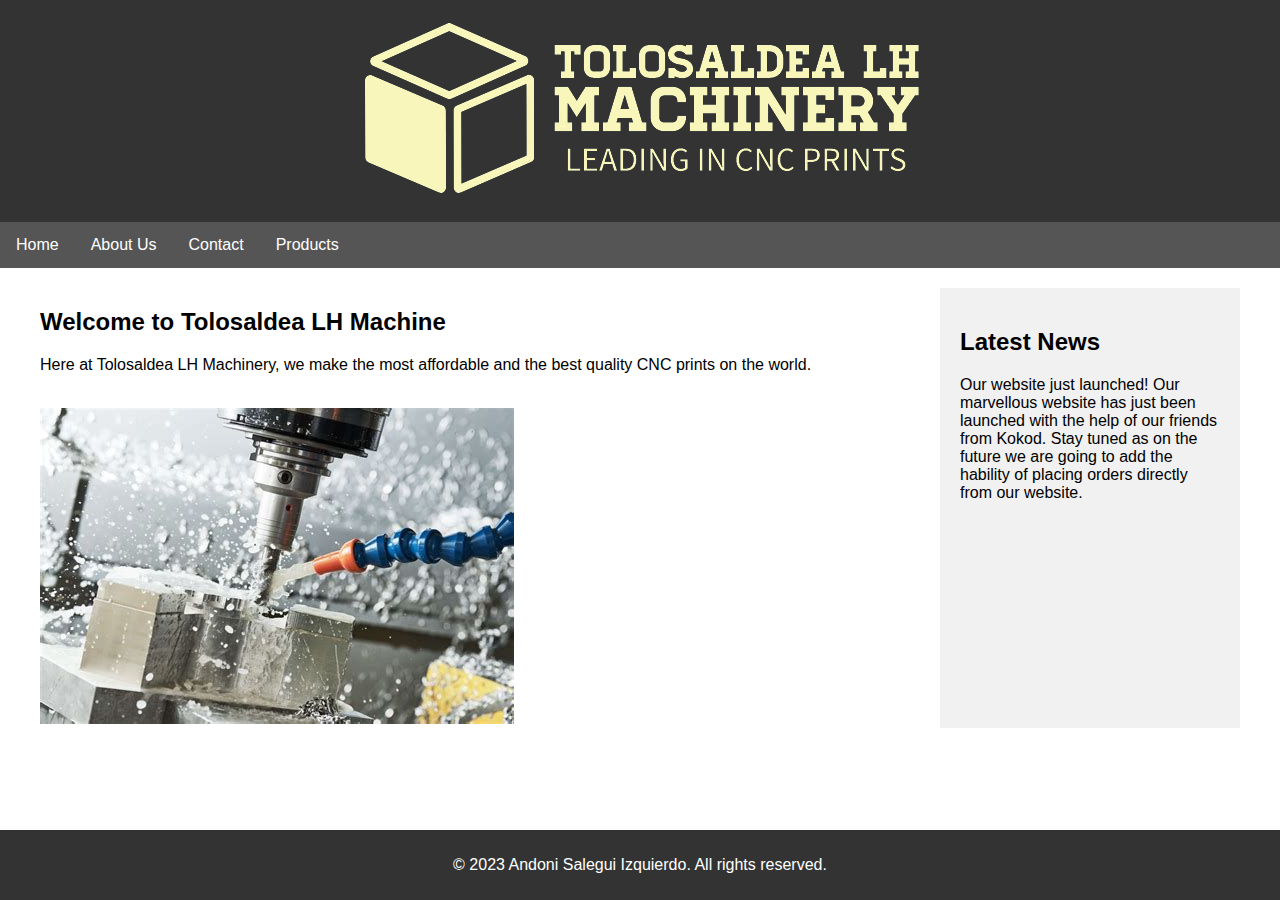
<file: index.html>
<!DOCTYPE html>
<html>
<head>
   <link rel="stylesheet" href="styles.css">
   <title>Tolosaldea LH Machine</title>
   <link rel="icon" type="image/png" href="icon.png"/>
</head>
<body>
   <!-- Header with Banner and Logo -->
   <header>
       <div class="banner">
           <img src="image.png" alt="Tolosaldea LH Machinery">
       </div>
   </header>

   <!-- Navigation Menu -->
   <nav>
       <ul class="nav-links">
           <li><a href="index.html">Home</a></li>
           <li><a href="about.html">About Us</a></li>
           <li><a href="contact.html">Contact</a></li>
           <li class="dropdown">
               <a href="#products">Products</a>
               <div class="dropdown-content">
                <a href="low.html">Low price CNC print</a>
                <a href="high.html">High quality CNC print</a>
               </div>
           </li>
           <li class="menu-icon">
               <i class="fas fa-bars"></i>
           </li>
       </ul>
   </nav>

   <main>
       <!-- Two-column layout -->
       <div class="main-content">
           <section id="home">
               <h2>Welcome to Tolosaldea LH Machine</h2>
               <p>Here at Tolosaldea LH Machinery, we make the most affordable and the best quality CNC prints on the world.</p>
               <br>
               <img src="cnc.jpeg" alt="CNC Printing Machine">
           </section>
       </div>

       <!-- Sidebar -->
       <aside>
           <h2>Latest News</h2>
           <p>Our website just launched! Our marvellous website has just been launched with the help of our friends from Kokod. Stay tuned as on the future we are going to add the hability of placing orders directly from our website.</p>
       </aside>
   </main>

   <!-- Footer -->
   <footer>
       <p>&copy; 2023 Andoni Salegui Izquierdo. All rights reserved.</p>
   </footer>

</body>
</html>
</file>
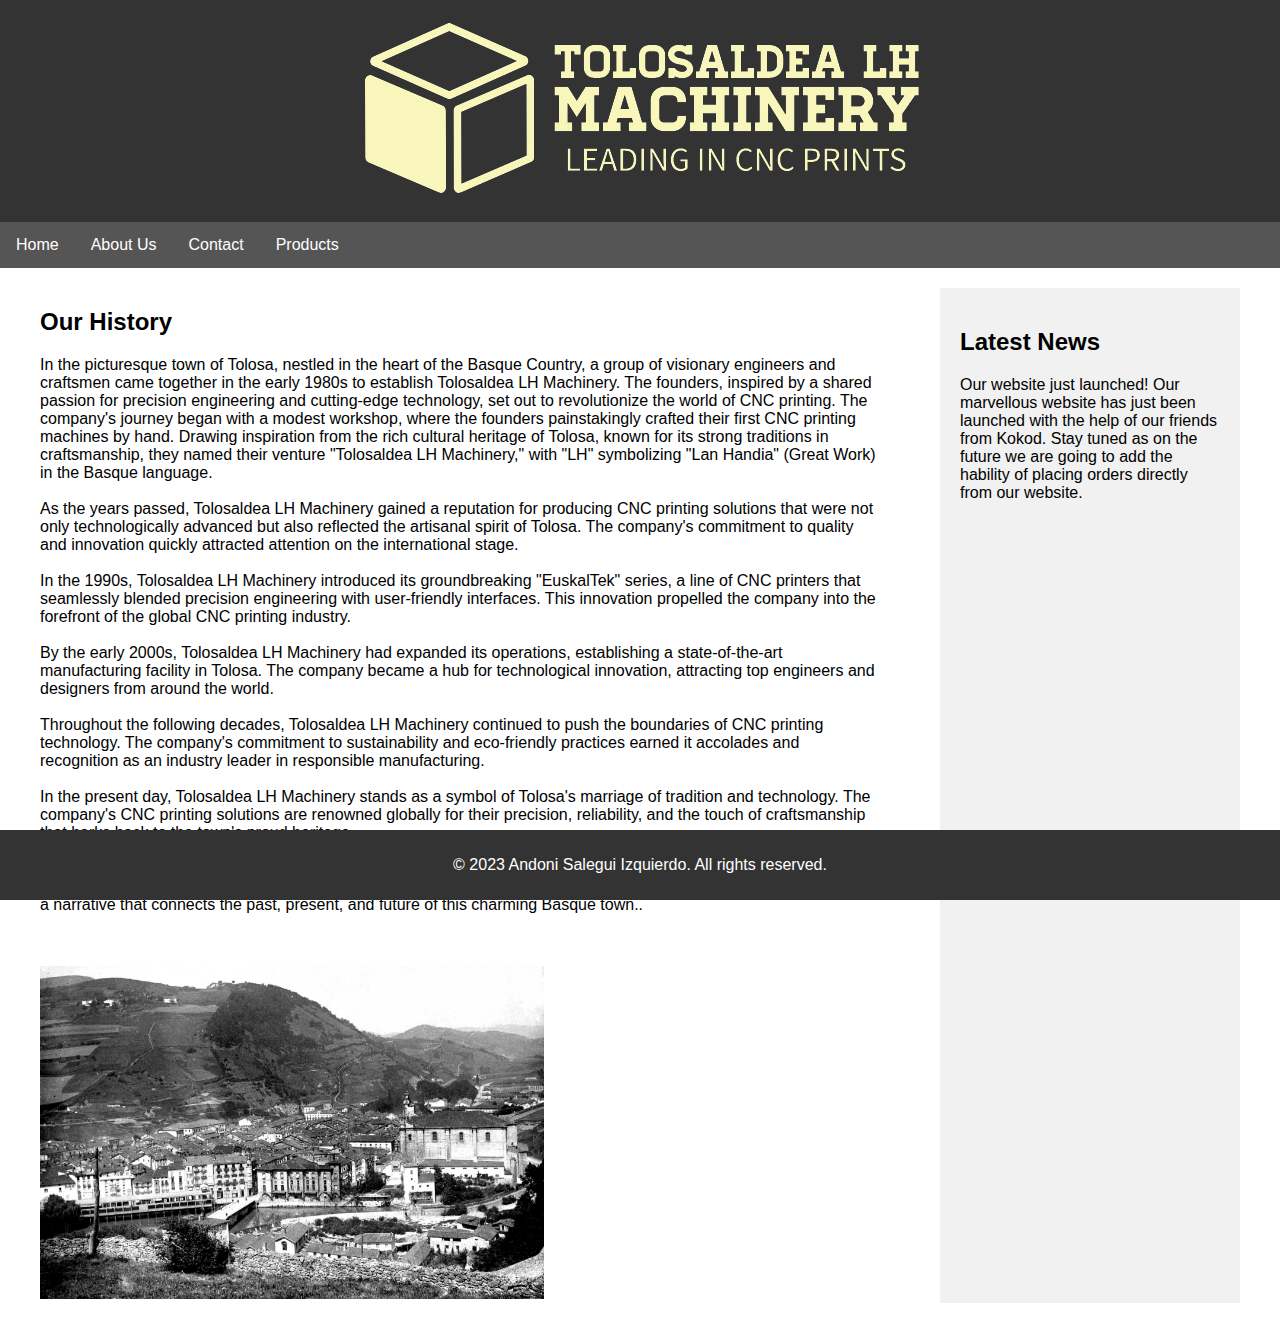
<file: about.html>
<!DOCTYPE html>
<html>
<head>
   <link rel="stylesheet" href="styles.css">
   <title>Tolosaldea LH Machine</title>
   <link rel="icon" type="image/png" href="icon.png"/>
</head>
<body>
   <!-- Header with Banner and Logo -->
   <header>
       <div class="banner">
           <img src="image.png" alt="Tolosaldea LH Machinery">
       </div>
   </header>

   <!-- Navigation Menu -->
   <nav>
       <ul class="nav-links">
           <li><a href="index.html">Home</a></li>
           <li><a href="about.html">About Us</a></li>
           <li><a href="contact.html">Contact</a></li>
           <li class="dropdown">
               <a href="#products">Products</a>
               <div class="dropdown-content">
                <a href="low.html">Low price CNC print</a>
                <a href="high.html">High quality CNC print</a>
               </div>
           </li>
           <li class="menu-icon">
               <i class="fas fa-bars"></i>
           </li>
       </ul>
   </nav>

   <main>
       <!-- Two-column layout -->
       <div class="main-content">
           <section id="about">
               <h2>Our History</h2>
               <p>In the picturesque town of Tolosa, nestled in the heart of the Basque Country, a group of visionary engineers and craftsmen came together in the early 1980s to establish Tolosaldea LH Machinery. The founders, inspired by a shared passion for precision engineering and cutting-edge technology, set out to revolutionize the world of CNC printing.

                The company's journey began with a modest workshop, where the founders painstakingly crafted their first CNC printing machines by hand. Drawing inspiration from the rich cultural heritage of Tolosa, known for its strong traditions in craftsmanship, they named their venture "Tolosaldea LH Machinery," with "LH" symbolizing "Lan Handia" (Great Work) in the Basque language.
                <br><br>
                As the years passed, Tolosaldea LH Machinery gained a reputation for producing CNC printing solutions that were not only technologically advanced but also reflected the artisanal spirit of Tolosa. The company's commitment to quality and innovation quickly attracted attention on the international stage.
                <br><br>
                In the 1990s, Tolosaldea LH Machinery introduced its groundbreaking "EuskalTek" series, a line of CNC printers that seamlessly blended precision engineering with user-friendly interfaces. This innovation propelled the company into the forefront of the global CNC printing industry.
                <br><br>
                By the early 2000s, Tolosaldea LH Machinery had expanded its operations, establishing a state-of-the-art manufacturing facility in Tolosa. The company became a hub for technological innovation, attracting top engineers and designers from around the world.
                <br><br>
                Throughout the following decades, Tolosaldea LH Machinery continued to push the boundaries of CNC printing technology. The company's commitment to sustainability and eco-friendly practices earned it accolades and recognition as an industry leader in responsible manufacturing.
                <br><br>
                In the present day, Tolosaldea LH Machinery stands as a symbol of Tolosa's marriage of tradition and technology. The company's CNC printing solutions are renowned globally for their precision, reliability, and the touch of craftsmanship that harks back to the town's proud heritage.
                <br><br>
                Tolosaldea LH Machinery remains deeply rooted in Tolosa, contributing not only to the local economy but also to the town's identity as a hub of innovation. The company's success has become an integral part of Tolosa's story, weaving a narrative that connects the past, present, and future of this charming Basque town..</p>
               <br><br>
               <img style="height: 60%; width: 60%" src="tolosa.jpeg" alt="CNC Printing Machine">
           </section>
       </div>

       <!-- Sidebar -->
       <aside>
           <h2>Latest News</h2>
           <p>Our website just launched! Our marvellous website has just been launched with the help of our friends from Kokod. Stay tuned as on the future we are going to add the hability of placing orders directly from our website.</p>
       </aside>
   </main>

   <!-- Footer -->
   <footer>
       <p>&copy; 2023 Andoni Salegui Izquierdo. All rights reserved.</p>
   </footer>

</body>
</html>
</file>
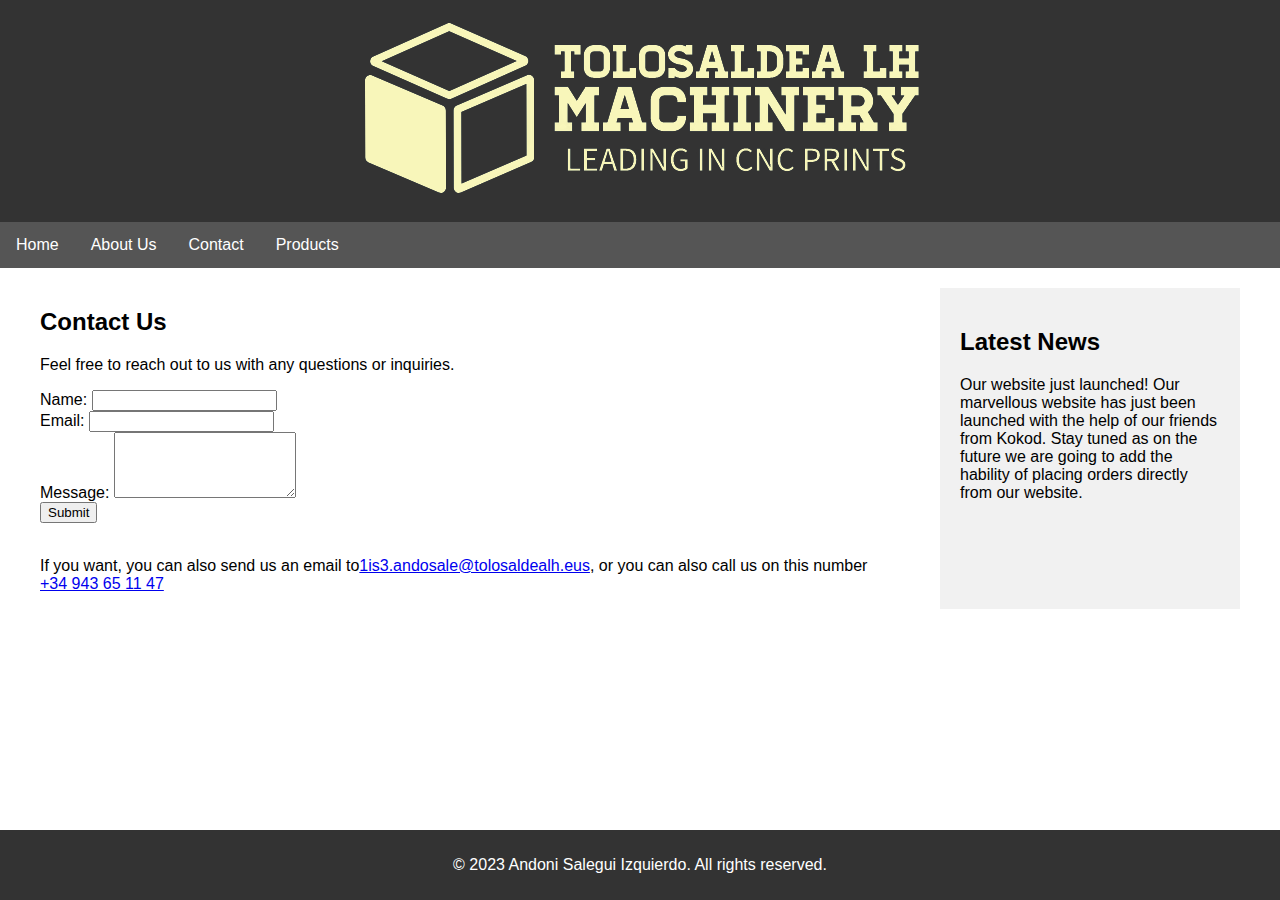
<file: contact.html>
<!DOCTYPE html>
<html>
<head>
   <link rel="stylesheet" href="styles.css">
   <title>Tolosaldea LH Machine</title>
   <link rel="icon" type="image/png" href="icon.png"/>
</head>
<body>
   <!-- Header with Banner and Logo -->
   <header>
       <div class="banner">
           <img src="image.png" alt="Tolosaldea LH Machinery">
       </div>
   </header>

   <!-- Navigation Menu -->
   <nav>
       <ul class="nav-links">
           <li><a href="index.html">Home</a></li>
           <li><a href="about.html">About Us</a></li>
           <li><a href="contact.html">Contact</a></li>
           <li class="dropdown">
               <a href="#products">Products</a>
               <div class="dropdown-content">
                <a href="low.html">Low price CNC print</a>
                <a href="high.html">High quality CNC print</a>
               </div>
           </li>
           <li class="menu-icon">
               <i class="fas fa-bars"></i>
           </li>
       </ul>
   </nav>

   <main>
       <!-- Two-column layout -->
       <div class="main-content">
           <section id="contact ">
                <h2>Contact Us</h2>
                <p>Feel free to reach out to us with any questions or inquiries.</p>
        
                <form action="#" method="post">
                    <label for="name">Name:</label>
                    <input type="text" id="name" name="name" required>
        <br>
                    <label for="email">Email:</label>
                    <input type="email" id="email" name="email" required>
        <br>
                    <label for="message">Message:</label>
                    <textarea id="message" name="message" rows="4" required></textarea>
        <br>
                    <button type="submit">Submit</button>
                </form>
                <br>
                <p>If you want, you can also send us an email to<a href="mailto:1is3.andosale@tolsoaldealh.eus">1is3.andosale@tolosaldealh.eus</a>, or you can also call us on this number <a href="tel:+34943651147">+34 943 65 11 47</a></p>


            </section>
       </div>

       <!-- Sidebar -->
       <aside>
           <h2>Latest News</h2>
           <p>Our website just launched! Our marvellous website has just been launched with the help of our friends from Kokod. Stay tuned as on the future we are going to add the hability of placing orders directly from our website.</p>
       </aside>
   </main>

   <!-- Footer -->
   <footer>
       <p>&copy; 2023 Andoni Salegui Izquierdo. All rights reserved.</p>
   </footer>

</body>
</html>
</file>
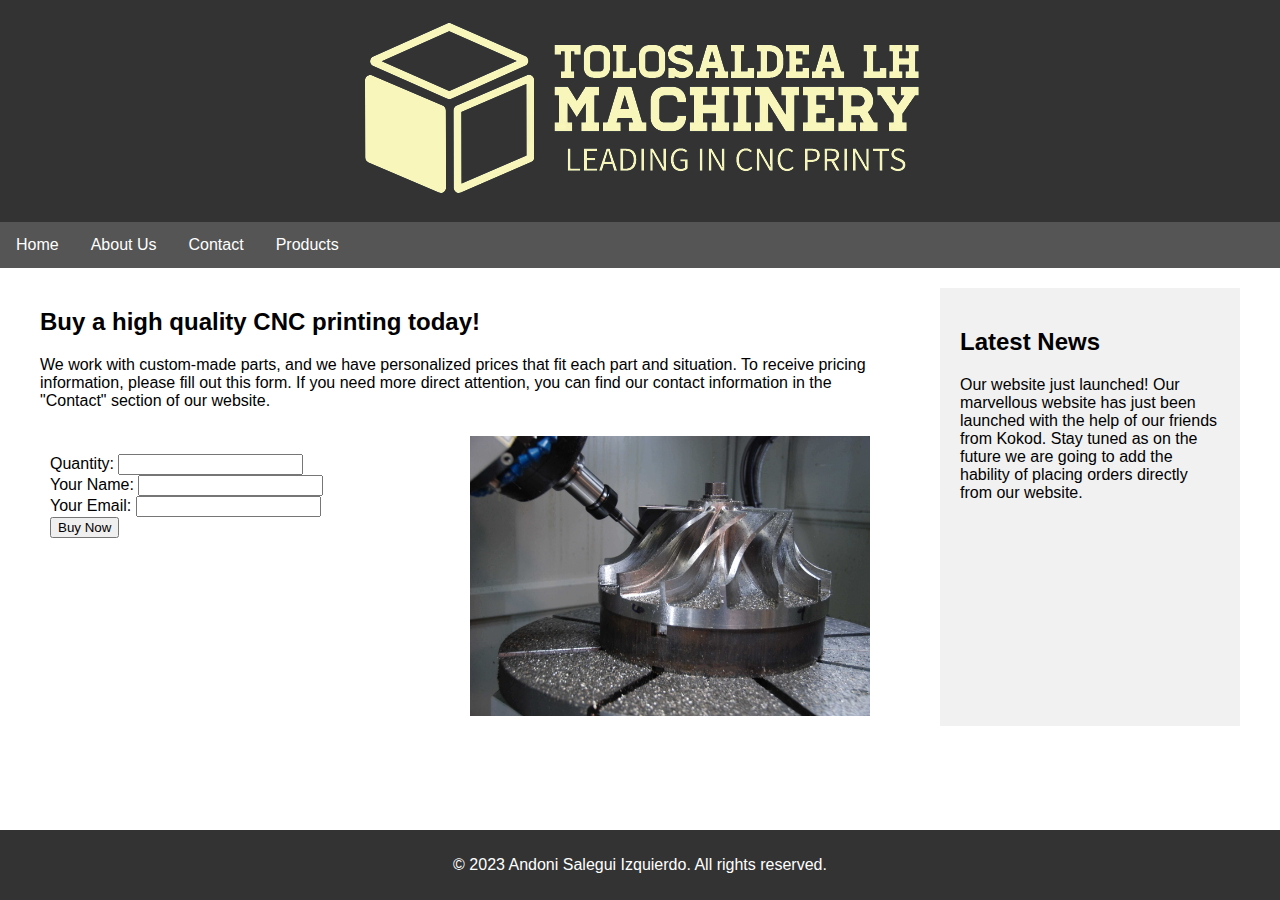
<file: high.html>
<!DOCTYPE html>
<html>
<head>
   <link rel="stylesheet" href="styles.css">
   <title>Tolosaldea LH Machine</title>
   <link rel="icon" type="image/png" href="icon.png"/>
</head>
<body>
   <!-- Header with Banner and Logo -->
   <header>
       <div class="banner">
           <img src="image.png" alt="Tolosaldea LH Machinery">
       </div>
   </header>

   <!-- Navigation Menu -->
   <nav>
       <ul class="nav-links">
           <li><a href="index.html">Home</a></li>
           <li><a href="about.html">About Us</a></li>
           <li><a href="contact.html">Contact</a></li>
           <li class="dropdown">
               <a href="#products">Products</a>
               <div class="dropdown-content">
                <a href="low.html">Low price CNC print</a>
                <a href="high.html">High quality CNC print</a>
               </div>
           </li>
           <li class="menu-icon">
               <i class="fas fa-bars"></i>
           </li>
       </ul>
   </nav>

   <main>
       <!-- Two-column layout -->
       <div class="main-content">
        <section>
            <h2>Buy a high quality CNC printing today!</h2>
            <p>We work with custom-made parts, and we have personalized prices that fit each part and situation. To receive pricing information, please fill out this form. If you need more direct attention, you can find our contact information in the "Contact" section of our website.</p>
<div class="row">
  <div class="column">
    <br>
    <form action="/purchase" method="post">   
        <label for="quantity">Quantity:</label>
        <input type="number" id="quantity" name="quantity" min="1" required>
<br>
        <label for="name">Your Name:</label>
        <input type="text" id="name" name="name" required>
<br>
        <label for="email">Your Email:</label>
        <input type="email" id="email" name="email" required>
<br>
        <button type="submit">Buy Now</button>
    </form>
  </div>
  <div class="column">
    <img src="cnc2.jpeg" alt="A CNC printing made for Garret TurboCharger makers" style="height: 100%; width: 100%;">
  </div>
</div>

        </section>
       </div>

       <!-- Sidebar -->
       <aside>
           <h2>Latest News</h2>
           <p>Our website just launched! Our marvellous website has just been launched with the help of our friends from Kokod. Stay tuned as on the future we are going to add the hability of placing orders directly from our website.</p>
       </aside>
   </main>

   <!-- Footer -->
   <footer>
       <p>&copy; 2023 Andoni Salegui Izquierdo. All rights reserved.</p>
   </footer>

</body>
</html>
</file>
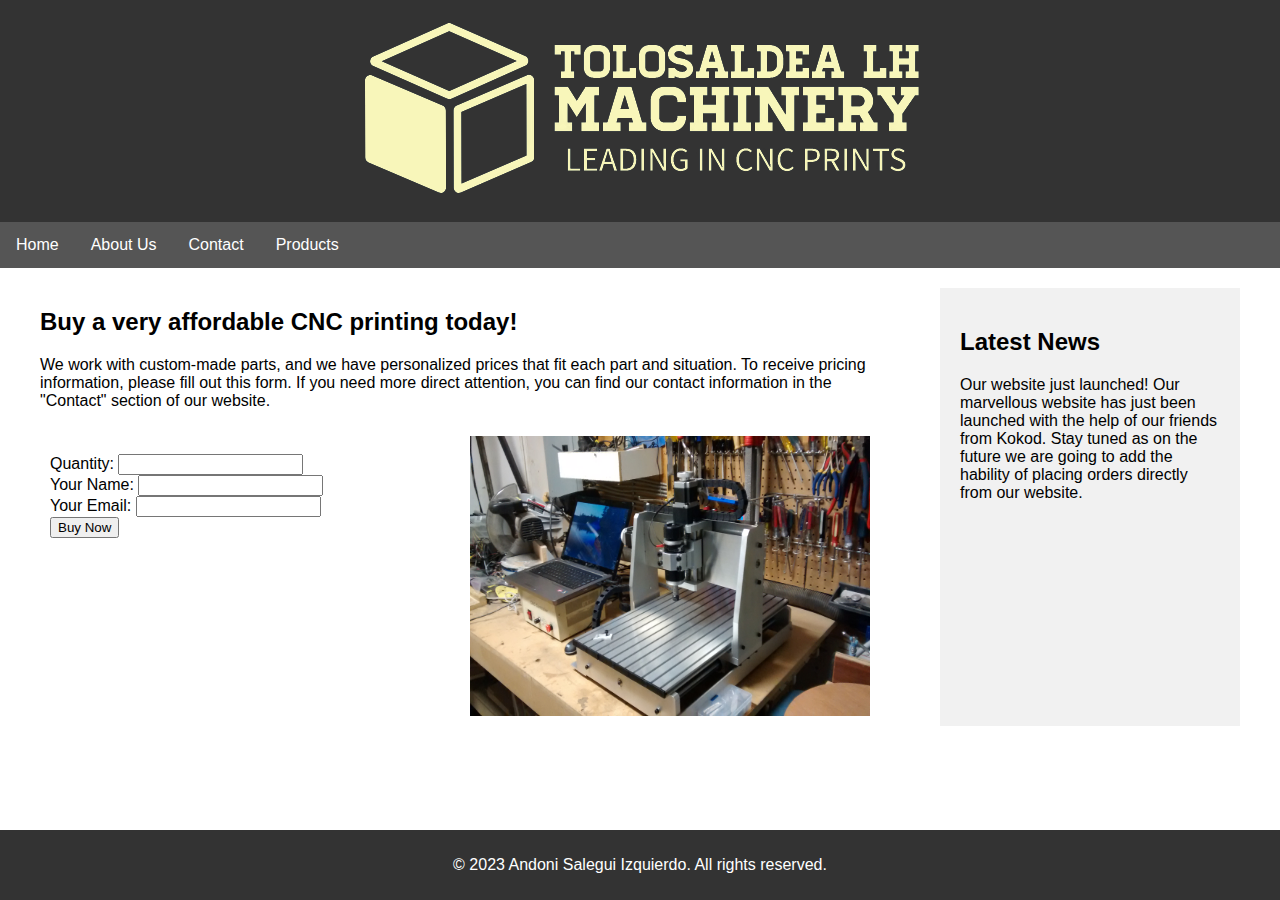
<file: low.html>
<!DOCTYPE html>
<html>
<head>
   <link rel="stylesheet" href="styles.css">
   <title>Tolosaldea LH Machine</title>
   <link rel="icon" type="image/png" href="icon.png"/>
</head>
<body>
   <!-- Header with Banner and Logo -->
   <header>
       <div class="banner">
           <img src="image.png" alt="Tolosaldea LH Machinery">
       </div>
   </header>

   <!-- Navigation Menu -->
   <nav>
       <ul class="nav-links">
           <li><a href="index.html">Home</a></li>
           <li><a href="about.html">About Us</a></li>
           <li><a href="contact.html">Contact</a></li>
           <li class="dropdown">
               <a href="#products">Products</a>
               <div class="dropdown-content">
                <a href="low.html">Low price CNC print</a>
                <a href="high.html">High quality CNC print</a>
               </div>
           </li>
           <li class="menu-icon">
               <i class="fas fa-bars"></i>
           </li>
       </ul>
   </nav>

   <main>
       <!-- Two-column layout -->
       <div class="main-content">
        <section>
            <h2>Buy a very affordable CNC printing today!</h2>
            <p>We work with custom-made parts, and we have personalized prices that fit each part and situation. To receive pricing information, please fill out this form. If you need more direct attention, you can find our contact information in the "Contact" section of our website.</p>
<div class="row">
  <div class="column">
    <br>
    <form action="/purchase" method="post">   
        <label for="quantity">Quantity:</label>
        <input type="number" id="quantity" name="quantity" min="1" required>
<br>
        <label for="name">Your Name:</label>
        <input type="text" id="name" name="name" required>
<br>
        <label for="email">Your Email:</label>
        <input type="email" id="email" name="email" required>
<br>
        <button type="submit">Buy Now</button>
    </form>
  </div>
  <div class="column">
    <img src="low_cnc.jpeg" alt="The CNC Printer that makes the affordable CNC printings" style="height: 100%; width: 100%;">
  </div>
</div>

        </section>
       </div>

       <!-- Sidebar -->
       <aside>
           <h2>Latest News</h2>
           <p>Our website just launched! Our marvellous website has just been launched with the help of our friends from Kokod. Stay tuned as on the future we are going to add the hability of placing orders directly from our website.</p>
       </aside>
   </main>

   <!-- Footer -->
   <footer>
       <p>&copy; 2023 Andoni Salegui Izquierdo. All rights reserved.</p>
   </footer>

</body>
</html>
</file>
<file: styles.css>
/* Set default styles for the entire page */
body {
   font-family: Arial, sans-serif; /* Set the default font family for the entire page */
   margin: 0; /* Remove default margin */
   padding: 0; /* Remove default padding */
}

/* Styles for the header section */
header {
   background-color: #333; /* Set background color for the header */
   color: #fff; /* Set text color for the header */
   text-align: center; /* Center-align text within the header */
   padding: 20px; /* Add padding to the header */
}

/* Styles for the banner */
.banner {
   max-width: 800px; /* Set maximum width for the banner */
   margin: 0 auto; /* Center the banner by setting left and right margins to auto */
}

/* Styles for the navigation bar */
nav {
   background-color: #555; /* Set background color for the navigation bar */
   overflow: hidden; /* Clear any floated elements inside the navigation bar */
}

/* Styles for the navigation list */
nav ul {
   list-style-type: none; /* Remove default list styling */
   margin: 0; /* Remove default margin */
   padding: 0; /* Remove default padding */
}

/* Styles for each item in the navigation list */
nav ul li {
   float: left; /* Float the list items to create a horizontal layout */
}

/* Styles for the links in the navigation bar */
nav ul li a {
   display: block; /* Make the links block-level elements */
   color: #fff; /* Set text color for the links */
   text-align: center; /* Center-align text within the links */
   padding: 14px 16px; /* Add padding to the links */
   text-decoration: none; /* Remove default underline styling for links */
}

/* Hover styles for the navigation links */
nav ul li a:hover {
   background-color: #777; /* Change background color on hover */
}

/* Styles for dropdown menus */
.dropdown {
   display: inline-block; /* Display the dropdown as an inline block */
}

/* Styles for the dropdown content */
.dropdown-content {
   display: none; /* Initially hide the dropdown content */
   position: absolute; /* Position the dropdown content absolutely */
   background-color: #555; /* Set background color for the dropdown content */
   min-width: 160px; /* Set minimum width for the dropdown content */
   box-shadow: 0 8px 16px rgba(0,0,0,0.2); /* Add a box shadow for a subtle effect */
   z-index: 1; /* Set a higher z-index to ensure the dropdown is above other elements */
}

/* Display dropdown content on hover */
.dropdown:hover .dropdown-content {
   display: block;
}

/* Styles for the main content section */
main {
   display: flex; /* Use flexbox for the main content section */
   flex-wrap: wrap; /* Allow content to wrap to the next line on smaller screens */
   justify-content: space-between; /* Space elements evenly along the main axis */
   max-width: 1200px; /* Set maximum width for the main content */
   margin: 20px auto; /* Center the main content with top and bottom margin */
}

/* Styles for the main content area */
.main-content {
   width: 70%; /* Set the width of the main content area */
   box-sizing: border-box; /* Include padding and border in the total width */
}

/* Styles for the aside section */
aside {
   width: 25%; /* Set the width of the aside section */
   background-color: #f1f1f1; /* Set background color for the aside section */
   padding: 20px; /* Add padding to the aside section */
   box-sizing: border-box; /* Include padding and border in the total width */
}

/* Styles for the footer section */
footer {
   background-color: #333; /* Set background color for the footer */
   color: #fff; /* Set text color for the footer */
   text-align: center; /* Center-align text within the footer */
   padding: 10px; /* Add padding to the footer */
   position: fixed; /* Fix the footer at the bottom of the viewport */
   bottom: 0; /* Align the footer to the bottom of the viewport */
   width: 100%; /* Set the width of the footer to 100% */
}

* {
   box-sizing: border-box;
 }
 
 /* Create two equal columns that floats next to each other */
 .column {
   float: left;
   width: 50%;
   padding: 10px;
   height: 300px; /* Should be removed. Only for demonstration */
 }
 
 /* Clear floats after the columns */
 .row:after {
   content: "";
   display: table;
   clear: both;
 }

/* for mobile devices */
@media only screen and (max-width: 768px) {
   body {
       font-size: 18px; /* Increase font size for better readability on small screens */
   }

   nav ul li {
       float: none; /* Remove float to stack list items vertically on small screens */
   }

   nav ul li a {
       display: block; /* Make the links block-level on small screens */
       text-align: left; /* Align text to the left on small screens */
   }

   .main-content {
       width: 100%; /* Set the width of the main content area to 100% on small screens */
   }

   aside {
       width: 100%; /* Set the width of the aside section to 100% on small screens */
   }
}
</file>
